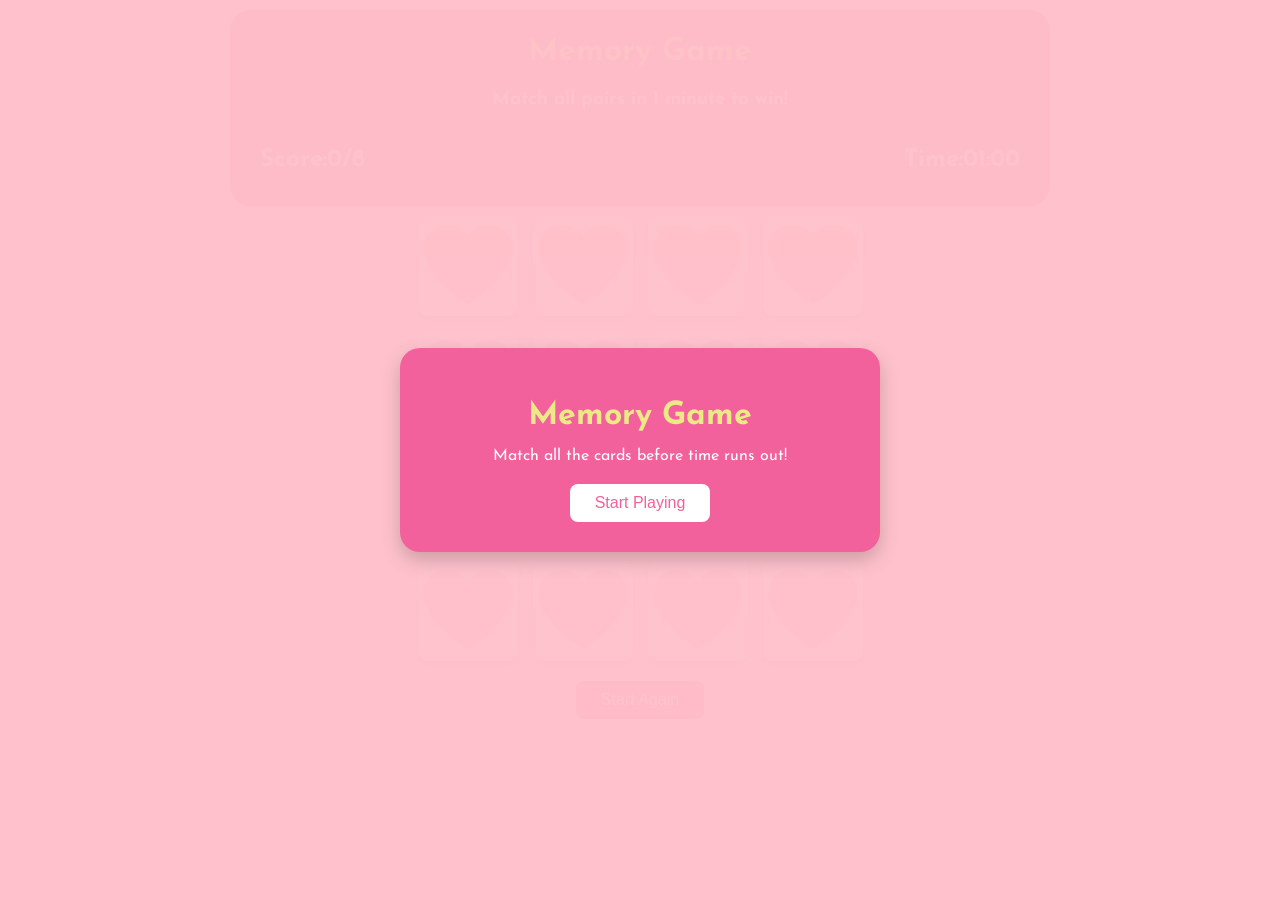
<file: index.html>
<!doctype html>
<html lang="en">
  <head>
    <meta charset="UTF-8" />
    <meta name="viewport" content="width=device-width, initial-scale=1.0" />
    <script defer src="./js/app.js"></script>
    <link rel="stylesheet" href="./css/style.css" />
    <title>Memory Game</title>
  </head>

  <body>
    <div class="start-screen" id="start-screen">
      <div class="start-box">
        <h1>Memory Game</h1>
        <p>Match all the cards before time runs out!</p>
        <button id="start-btn">Start Playing</button>
      </div>
    </div>
    <header>
      <h1>Memory Game</h1>
      <h3 id="instruction">Match all pairs in 1 minute to win!</h3>
      <div id="data-section">
        <h2 id="Score">Score:0/8</h2>
        <h2 id="message"></h2>
        <h2 id="timer">Time:01:00</h2>
      </div>
    </header>
    <section id="grid-section">
      <div class="cards"></div>
      <div class="cards"></div>
      <div class="cards"></div>
      <div class="cards"></div>

      <div class="cards"></div>
      <div class="cards"></div>
      <div class="cards"></div>
      <div class="cards"></div>

      <div class="cards"></div>
      <div class="cards"></div>
      <div class="cards"></div>
      <div class="cards"></div>

      <div class="cards"></div>
      <div class="cards"></div>
      <div class="cards"></div>
      <div class="cards"></div>
    </section>
    <button class="reset">Start Again</button>

    <div class="popup">
      <div class="popup-content">
        <h2 id="popup-title"></h2>
        <p id="popup-message"></p>
        <button id="popup-reset" class="reset">Play Again</button>
      </div>
    </div>
  </body>
</html>
</file>
<file: css/style.css>
@import url('https://fonts.googleapis.com/css2?family=Josefin+Sans:ital,wght@0,100..700;1,100..700&display=swap');

/* basic styles */
body {
  background-color: rgba(255, 192, 203, 0.482);
  font-family: 'Josefin Sans', sans-serif;
}

h1 {
  color: #ede986;
}

/* header */
header {
  text-align: center;
  background-color: #f2619c;
  color: white;
  border-radius: 20px;
  padding: 5px 10px;
  max-width: 800px;
  margin: 10px auto;
}

/* data section */
#data-section {
  display: flex;
  justify-content: space-between;
  margin: 10px 20px;
}

#message {
  text-align: center;
  margin-top: 20px;
  font-weight: bold;
  color: #333;
}

/* grid */
#grid-section {
  display: grid;
  justify-content: center;
  grid-template-columns: repeat(4, 100px);
  gap: 15px;
  margin: 10px auto;
}

/* cards */
.cards {
  height: 100px;
  width: 100px;
  background-image: url('../card.png');
  background-size: cover;
  background-position: center;
  border-radius: 10px;
  cursor: pointer;
  box-shadow: 0 4px 8px rgba(0, 0, 0, 0.2);
  transition:
    transform 0.2s,
    box-shadow 0.2s;
}

.cards:hover {
  transform: scale(1.05);
}

.cards.flipped {
  transform: scale(1.08);
}

/* reset button */
.reset {
  display: block;
  margin: 20px auto;
  padding: 10px 25px;
  border: none;
  border-radius: 8px;
  background-color: #f2619c;
  color: white;
  font-size: 16px;
  cursor: pointer;
}

.reset:hover {
  background-color: #e14b86;
}

/* popup */
.popup {
  position: fixed;
  top: 0;
  left: 0;
  width: 100%;
  height: 100%;
  background: rgba(0, 0, 0, 0.6);

  display: flex;
  justify-content: center;
  align-items: center;

  opacity: 0;
  pointer-events: none;
  transition: all 0.3s ease;
}

.popup-active {
  opacity: 1;
  pointer-events: auto;
}

.popup-content {
  background-color: white;
  padding: 20px;
  border-radius: 12px;
  text-align: center;
}

/* start screen */
.start-screen {
  position: fixed;
  top: 0;
  left: 0;
  width: 100%;
  height: 100%;
  background-color: rgba(255, 192, 203, 0.95);

  display: flex;
  justify-content: center;
  align-items: center;

  z-index: 1000;
}

/* start box */
.start-box {
  background-color: #f2619c;
  color: white;
  border-radius: 20px;
  padding: 30px 40px;
  text-align: center;
  max-width: 400px;
  width: 90%;
  box-shadow: 0 8px 20px rgba(0, 0, 0, 0.2);
}

.start-box h1 {
  color: #ede986;
  margin-bottom: 10px;
}

.start-box p {
  margin-bottom: 20px;
}

/* start button */
#start-btn {
  padding: 10px 25px;
  border: none;
  border-radius: 8px;
  background-color: white;
  color: #f2619c;
  font-size: 16px;
  cursor: pointer;
  transition: 0.2s;
}

#start-btn:hover {
  background-color: #ede986;
  transform: scale(1.05);
}

/* hide start screen */
.start-screen.hidden {
  opacity: 0;
  pointer-events: none;
  transition: 0.3s;
}
</file>
